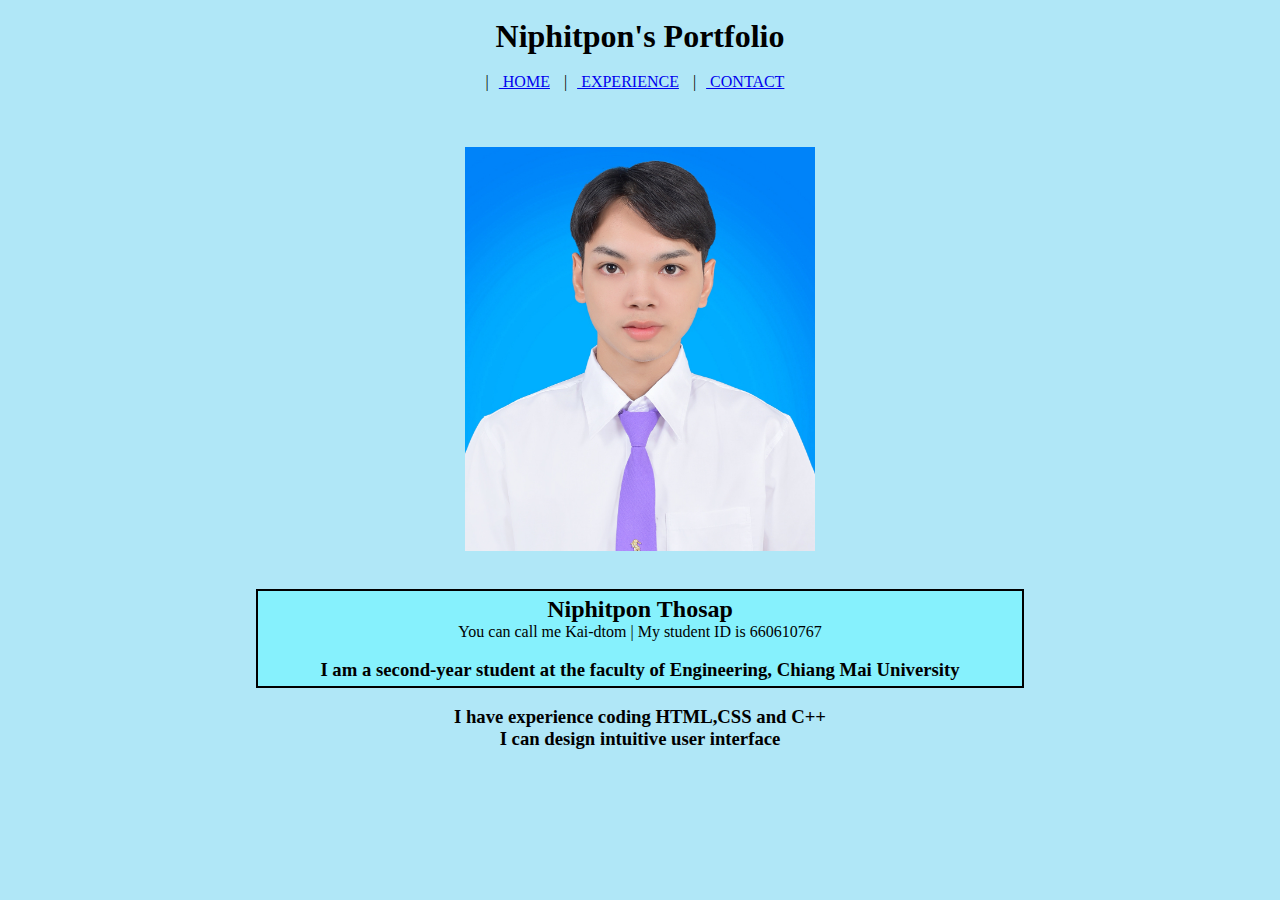
<file: index.html>
<!DOCTYPE html>
<html lang="en">
  <head>
    <meta charset="UTF-8" />
    <meta name="viewport" content="width=device-width, initial-scale=1.0" />
    <title>My Portfolio</title>
    <link rel="stylesheet" href="css/style.css">
  </head>

  <body>

    <br/>
    <h1 class="center">Niphitpon's Portfolio</h1><br/>
    <div class="nav"> 
    |<a href="index.html" > HOME</a>      
    |<a href="Experience.html"> EXPERIENCE</a>      
    |<a href="Contact.html"> CONTACT</a>
    </div>
    <br/>
    
    <p> </p>

  </div>
  <br/>
  <img width="350px" width="300px" src="photo/alsoMe.PNG" 
    style="margin-left:auto;display: block;margin-right: auto;"/>
  <br/>
  <div class="box1"> <h2>Niphitpon Thosap </h2>
    <p>  
    You can call me Kai-dtom | My student ID is 660610767 </p>
    <br/>
    <h3>I am a second-year student at the faculty of Engineering, Chiang Mai University</h3></div>
    <br>
    <h3>I have experience coding HTML,CSS and C++ <br> I can design intuitive user interface</h3>
      

  </body>
</html>
</file>
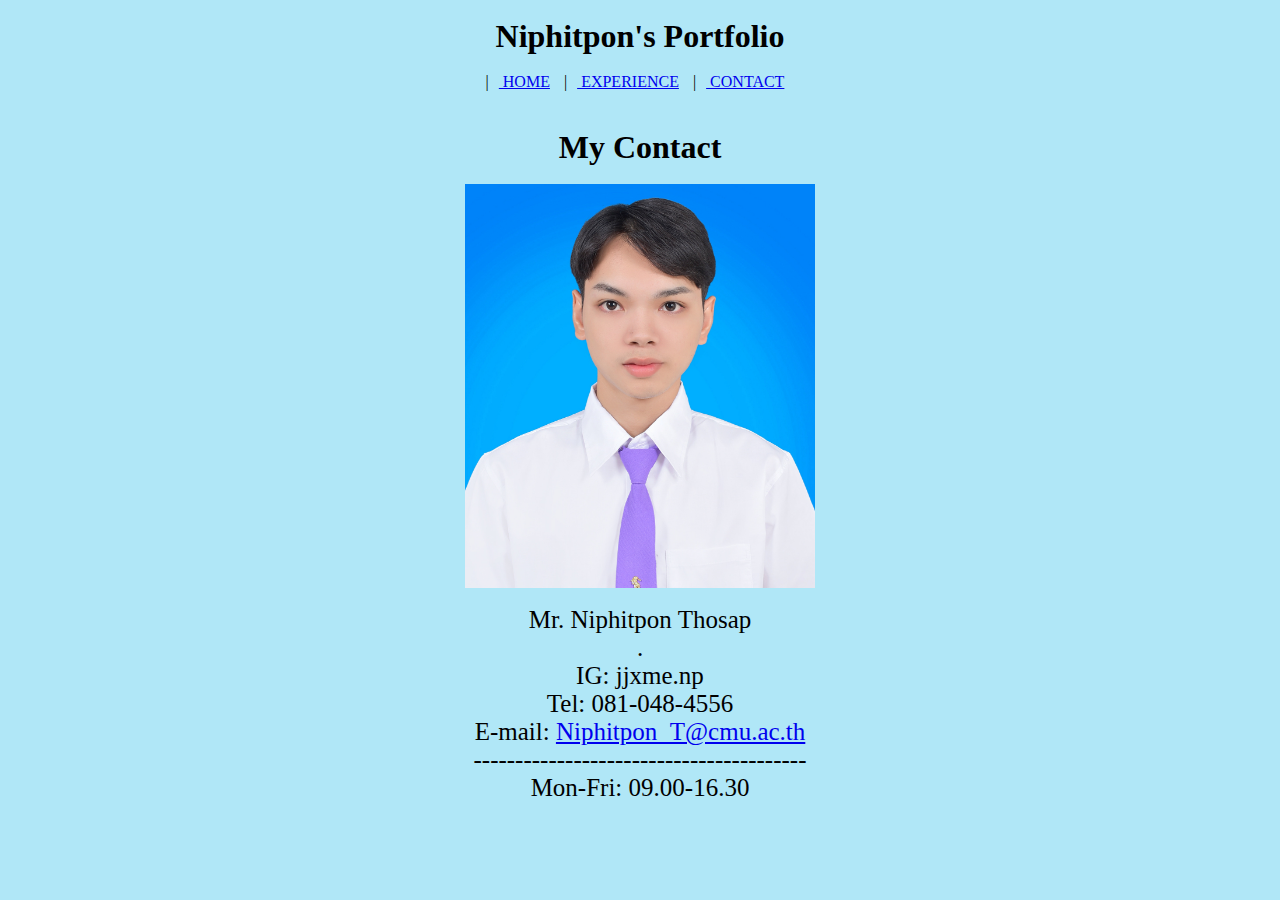
<file: Contact.html>
<!DOCTYPE html>
<html lang="en">
<head>
    <meta charset="UTF-8">
    <meta name="viewport" content="width=device-width, initial-scale=1.0">
    <title>Contact</title>
    <link rel="stylesheet" href="css/style.css">

</head>
<body>
    <br/>
    <h1 class="center">Niphitpon's Portfolio</h1><br/>
    <div class="nav"> 
    |<a href="index.html" > HOME</a>      
    |<a href="Experience.html"> EXPERIENCE</a>      
    |<a href="Contact.html"> CONTACT</a>
    </div>
    <br/>
    

    <h1>My Contact</h1>
    <br/>
    <img src="/photo/alsoMe.PNG" alt="เอ้า ภาพหาย!" width="350px" />
    <br/>
       <div class="frame">  
        <p style="text-align: center; font-size: 25px;">
            Mr. Niphitpon Thosap <br>
            .<br/>
            IG: jjxme.np <br/>
            Tel: 081-048-4556 <br/>
            E-mail: <a href="mailto:Niphitpon_T@cmu.ac.th">Niphitpon_T@cmu.ac.th</a> <br/>
            ----------------------------------------<br>
            Mon-Fri: 09.00-16.30
        </p>
    </div>
</body>
</html>
</file>
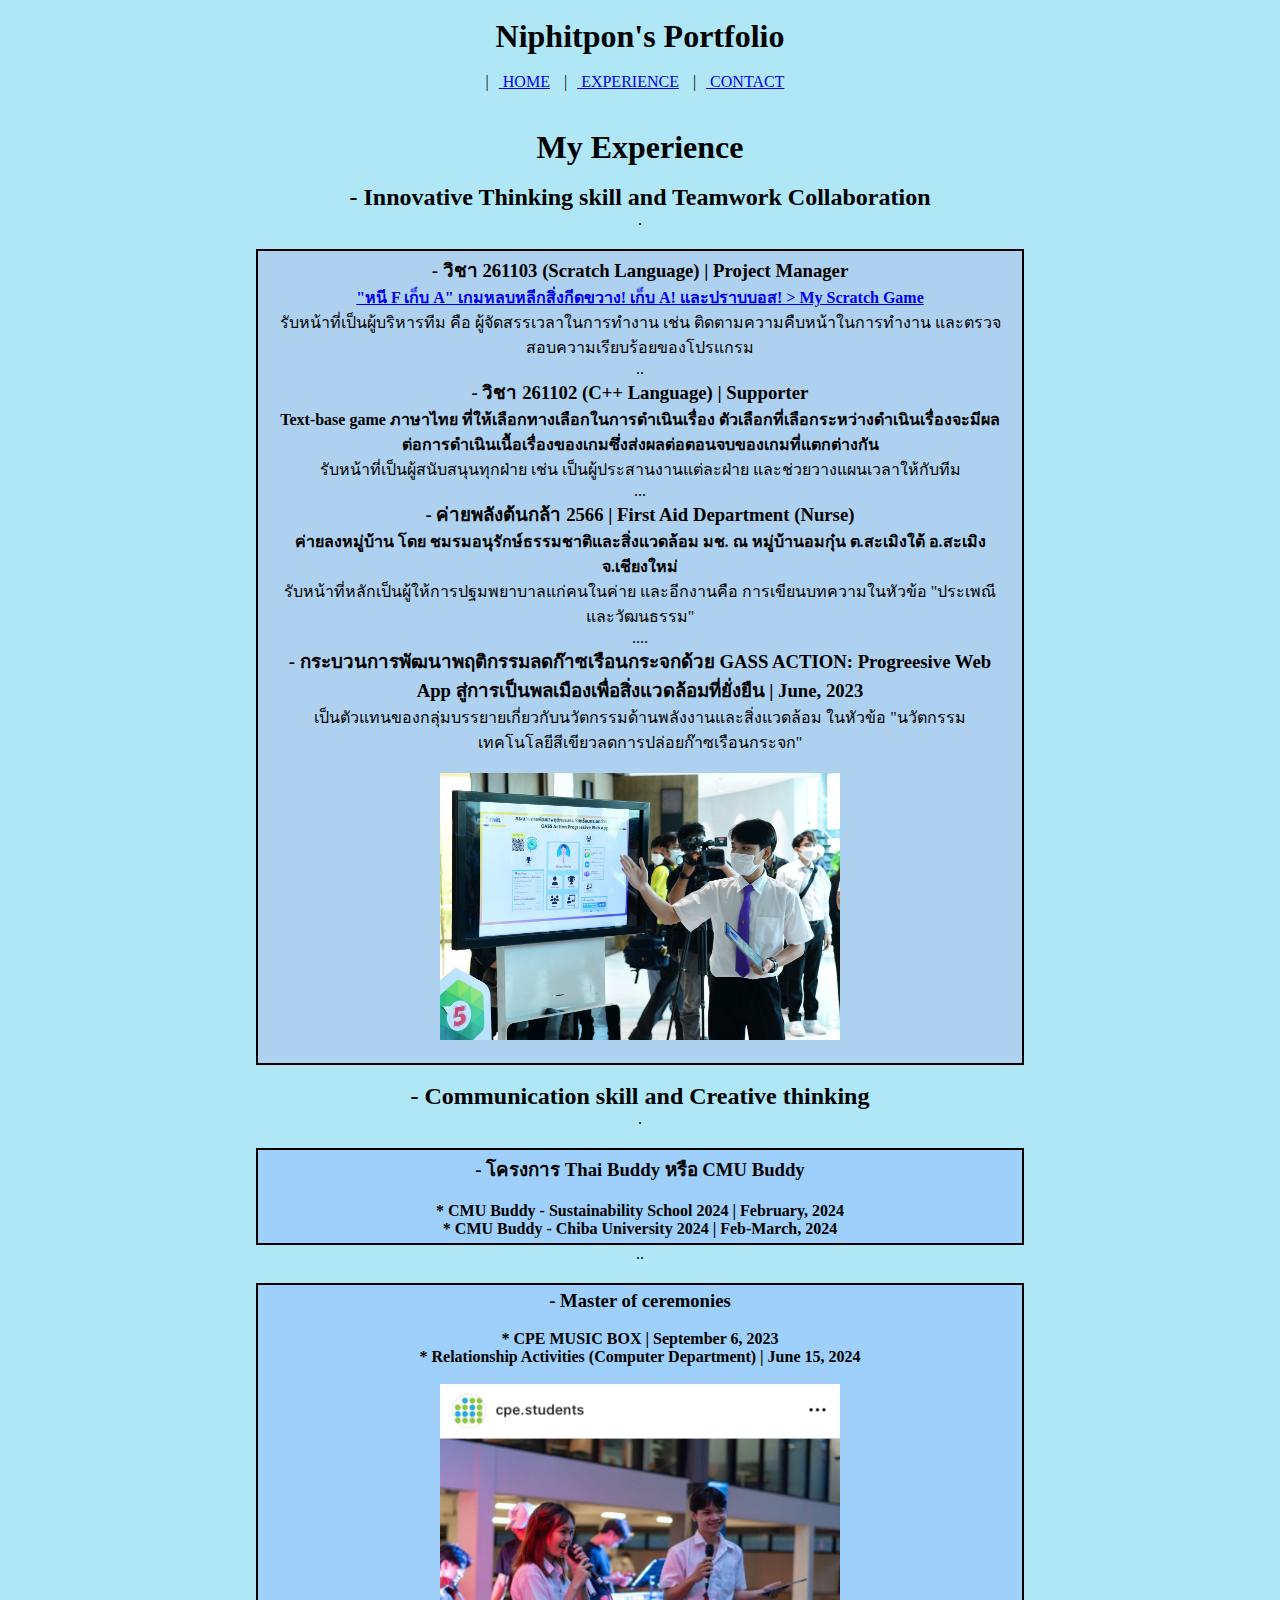
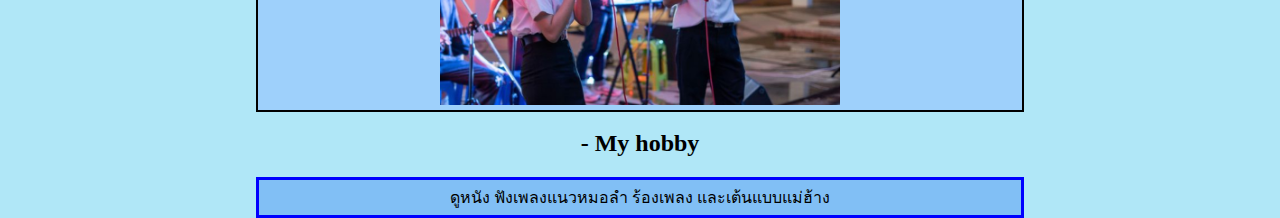
<file: Experience.html>
<!DOCTYPE html>
<html lang="en">
<head>
    <meta charset="UTF-8">
    <meta name="viewport" content="width=device-width, initial-scale=1.0">
    <title>Experience</title>
    <link rel="stylesheet" href="css/style.css">


</head>
<body>
    <br/>
    <h1 class="center">Niphitpon's Portfolio</h1><br/>
    <div class="nav"> 
    |<a href="index.html" > HOME</a>      
    |<a href="Experience.html"> EXPERIENCE</a>      
    |<a href="Contact.html"> CONTACT</a>
    </div>
    <br/>
    
        <h1 style="text-align: center;">My Experience</h1><br/>
        
        <h2>- Innovative Thinking skill and Teamwork Collaboration</h2>
        <p>.</p><div class="box2">
        <h3>- วิชา 261103 (Scratch Language) | Project Manager</h3>
        <h4>
            <a href="https://scratch.mit.edu/projects/892604530" alt="เอ้า ภาพหาย!">"หนี F เก็บ A" เกมหลบหลีกสิ่งกีดขวาง! เก็บ A! และปราบบอส! > My Scratch Game</a>
        </h4>
        <p>รับหน้าที่เป็นผู้บริหารทีม คือ ผู้จัดสรรเวลาในการทำงาน เช่น ติดตามความคืบหน้าในการทำงาน และตรวจสอบความเรียบร้อยของโปรแกรม</p>
        <p>..</p>

        <h3>- วิชา 261102 (C++ Language) | Supporter</h3>
        <h4>Text-base game ภาษาไทย ที่ให้เลือกทางเลือกในการดำเนินเรื่อง ตัวเลือกที่เลือกระหว่างดำเนินเรื่องจะมีผลต่อการดำเนินเนื้อเรื่องของเกมซึ่งส่งผลต่อตอนจบของเกมที่แตกต่างกัน</h4>
        <p>รับหน้าที่เป็นผู้สนับสนุนทุกฝ่าย เช่น เป็นผู้ประสานงานแต่ละฝ่าย และช่วยวางแผนเวลาให้กับทีม</p>
        <p>...</p>

        <h3>- ค่ายพลังต้นกล้า 2566 | First Aid Department (Nurse)</h3>
        <h4>ค่ายลงหมู่บ้าน โดย ชมรมอนุรักษ์ธรรมชาติและสิ่งแวดล้อม มช. ณ หมู่บ้านอมกุ๋น ต.สะเมิงใต้ อ.สะเมิง จ.เชียงใหม่</h4>
        <p>รับหน้าที่หลักเป็นผู้ให้การปฐมพยาบาลแก่คนในค่าย และอีกงานคือ การเขียนบทความในหัวข้อ "ประเพณีและวัฒนธรรม"</p>
        <p>....</p>

        <div>
            <h3>- กระบวนการพัฒนาพฤติกรรมลดก๊าซเรือนกระจกด้วย GASS ACTION: Progreesive Web App สู่การเป็นพลเมืองเพื่อสิ่งแวดล้อมที่ยั่งยืน | June, 2023</h3>
            <p>เป็นตัวแทนของกลุ่มบรรยายเกี่ยวกับนวัตกรรมด้านพลังงานและสิ่งแวดล้อม ในหัวข้อ "นวัตกรรมเทคโนโลยีสีเขียวลดการปล่อยก๊าซเรือนกระจก"</p>
        </div>

        <br/>
        <img width="400px" src="photo/experience01.PNG" alt="เอ้า ภาพหาย!" />
        <br/>
    </div> <br>
        
        <h2>- Communication skill and Creative thinking</h2>
        <p>.</p> <div class="box3"> 
        <h3>- โครงการ Thai Buddy หรือ CMU Buddy</h3>  <br>
        <h4>* CMU Buddy - Sustainability School 2024 | February, 2024</h4>
        <h4>* CMU Buddy - Chiba University 2024 | Feb-March, 2024</h4>
        </div>

        <p>..</p>
        <div class="box3">
        <h3>- Master of ceremonies</h3> <br>
        <h4>* CPE MUSIC BOX | September 6, 2023</h4>
        <h4>* Relationship Activities (Computer Department) | June 15, 2024</h4>
        <br/>
        <img width="400px" src="photo/CPE Music box.PNG" alt="เอ้า ภาพหาย!"/> </div>
    </div> <br>

    <h2>- My hobby</h2>
    <div class="box4"> ดูหนัง ฟังเพลงแนวหมอลำ ร้องเพลง และเต้นแบบแม่ฮ้าง </div>
    

</body>
</html>
</file>
<file: css/style.css>
*{ 
    margin: 0;
    padding: 0;
    box-sizing: border-box;
}
head{ 
    background-color: aquamarine;

}

nav{
    display: flex;
    justify-content: space-between;
    text-decoration: none;
    border: 10px;
}

body {
    text-align: center;
    background-color: rgb(176, 231, 247);
}
.content {
    display: inline-block;
    text-align: left;
    max-width: 800px;
    margin: auto;
}
img {
    display: block;
    margin-left: auto;
    margin-right: auto;
}

.nav {
    text-align: center;
    margin-bottom: 20px;
}
.nav a {
    margin: 0 10px;
}


frame {
    font-size: 25px;
    background-color: #fce4ec; /* สีพาสเทลชมพู */
    padding: 20px;
    border-radius: 10px; /* มุมโค้งมน */
    display: inline-block;
    border: 2px solid #f8bbd0; /* กรอบสีชมพูอ่อน */
    text-align: left;
    margin: 0 auto; /* จัดกึ่งกลาง */
}
.box1 {
    padding-top: 5px;
    padding-bottom: 5px;
    border:  2px solid;
    margin-top: 20px;
    margin-right: 20%;
    margin-left: 20%;
    padding-left: 20px;
    padding-right: 20px;
    background-color: hsl(186, 97%, 76%);
  }

  .box2 {
    padding-top: 5px;
    padding-bottom: 5px;
    border: 2px solid;
    margin-top: 20px;
    margin-right: 20%;
    margin-left: 20%;
    padding-left: 20px;
    padding-right: 20px;
    background-color: rgb(174, 209, 239);
  }

  .box3 {
    padding-top: 5px;
    padding-bottom: 5px;
    border: 2px solid;
    margin-top: 20px;
    margin-right: 20%;
    margin-left: 20%;
    padding-left: 20px;
    padding-right: 20px;
    background-color: rgb(158, 208, 251);
  }
  .box4 {
    padding-top: 5px;
    padding-bottom: 5px;
    border: blue solid;
    margin-top: 20px;
    margin-right: 20%;
    margin-left: 20%;
    padding-left: 20px;
    padding-right: 20px;
    background-color: rgb(129, 191, 245);
  }
</file>
